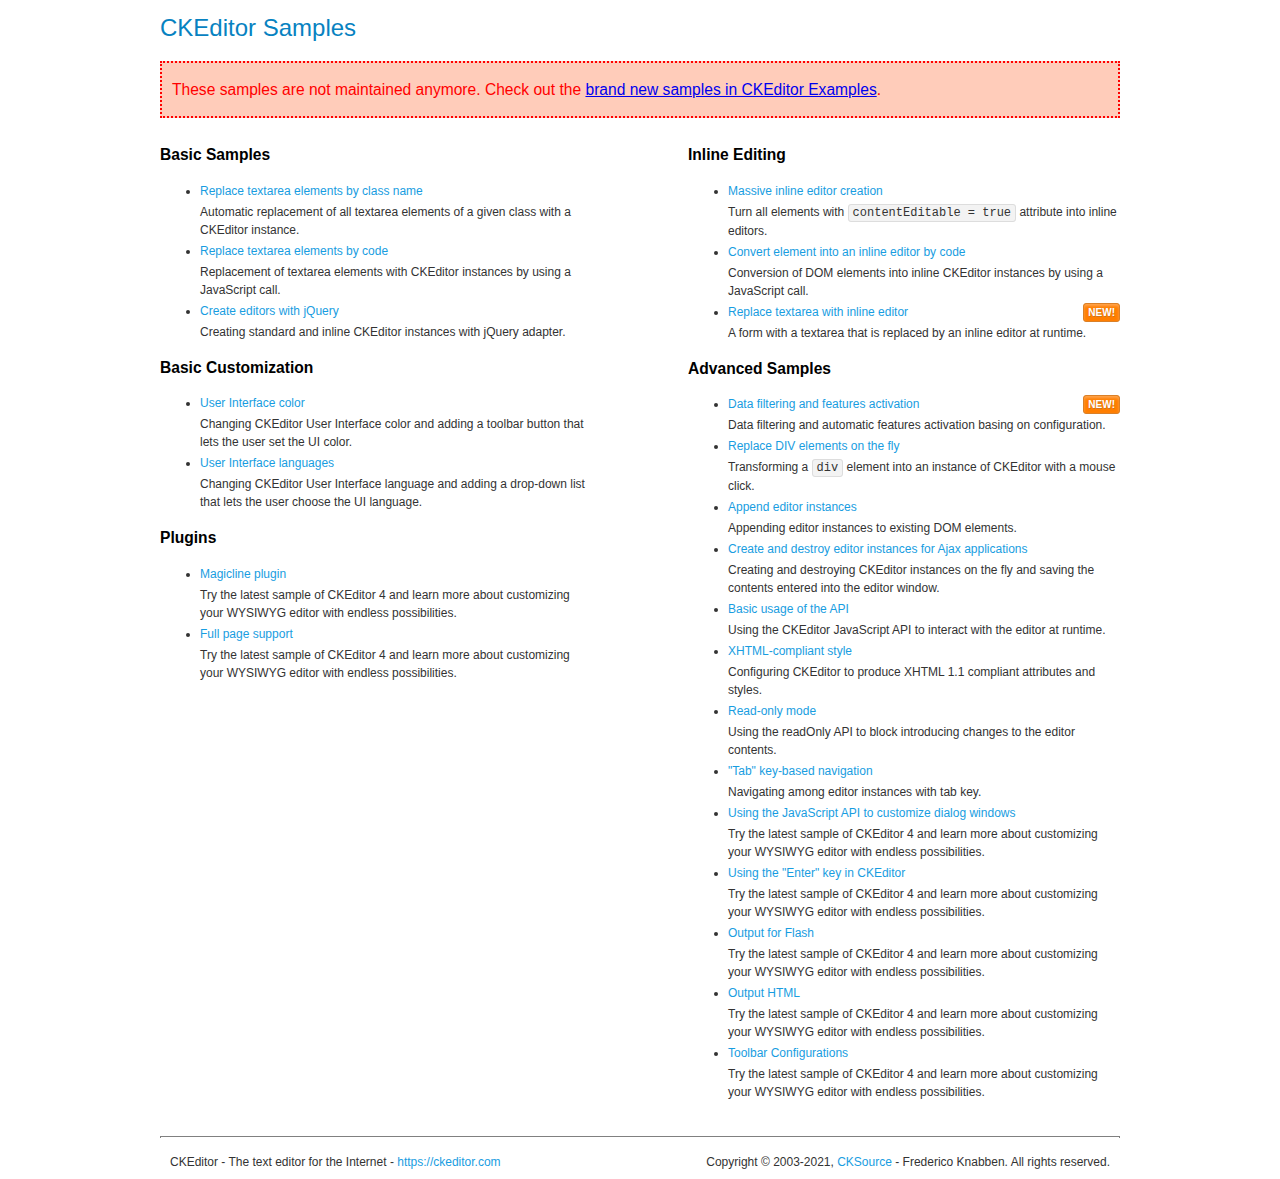
<file: admin/plugins/ckeditor/samples/old/index.html>
<!DOCTYPE html>
<!--
Copyright (c) 2003-2021, CKSource - Frederico Knabben. All rights reserved.
For licensing, see LICENSE.md or https://ckeditor.com/legal/ckeditor-oss-license
-->
<html lang="en">
<head>
	<meta charset="utf-8">
	<title>CKEditor Samples</title>
	<link rel="stylesheet" href="sample.css">
	<meta name="description" content="Try the latest sample of CKEditor 4 and learn more about customizing your WYSIWYG editor with endless possibilities.">
</head>
<body>
	<h1 class="samples">
		CKEditor Samples
	</h1>
	<div class="warning deprecated">
		These samples are not maintained anymore. Check out the <a href="https://ckeditor.com/docs/ckeditor4/latest/examples/index.html">brand new samples in CKEditor Examples</a>.
	</div>
	<div class="twoColumns">
		<div class="twoColumnsLeft">
			<h2 class="samples">
				Basic Samples
			</h2>
			<dl class="samples">
				<dt><a class="samples" href="replacebyclass.html">Replace textarea elements by class name</a></dt>
				<dd>Automatic replacement of all textarea elements of a given class with a CKEditor instance.</dd>

				<dt><a class="samples" href="replacebycode.html">Replace textarea elements by code</a></dt>
				<dd>Replacement of textarea elements with CKEditor instances by using a JavaScript call.</dd>

				<dt><a class="samples" href="jquery.html">Create editors with jQuery</a></dt>
				<dd>Creating standard and inline CKEditor instances with jQuery adapter.</dd>
			</dl>

			<h2 class="samples">
				Basic Customization
			</h2>
			<dl class="samples">
				<dt><a class="samples" href="uicolor.html">User Interface color</a></dt>
				<dd>Changing CKEditor User Interface color and adding a toolbar button that lets the user set the UI color.</dd>

				<dt><a class="samples" href="uilanguages.html">User Interface languages</a></dt>
				<dd>Changing CKEditor User Interface language and adding a drop-down list that lets the user choose the UI language.</dd>
			</dl>


			<h2 class="samples">Plugins</h2>
<dl class="samples">
<dt><a class="samples" href="magicline/magicline.html">Magicline plugin</a></dt>
<dd>Try the latest sample of CKEditor 4 and learn more about customizing your WYSIWYG editor with endless possibilities.</dd>

<dt><a class="samples" href="wysiwygarea/fullpage.html">Full page support</a></dt>
<dd>Try the latest sample of CKEditor 4 and learn more about customizing your WYSIWYG editor with endless possibilities.</dd>
</dl>
		</div>
		<div class="twoColumnsRight">
			<h2 class="samples">
				Inline Editing
			</h2>
			<dl class="samples">
				<dt><a class="samples" href="inlineall.html">Massive inline editor creation</a></dt>
				<dd>Turn all elements with <code>contentEditable = true</code> attribute into inline editors.</dd>

				<dt><a class="samples" href="inlinebycode.html">Convert element into an inline editor by code</a></dt>
				<dd>Conversion of DOM elements into inline CKEditor instances by using a JavaScript call.</dd>

				<dt><a class="samples" href="inlinetextarea.html">Replace textarea with inline editor</a> <span class="new">New!</span></dt>
				<dd>A form with a textarea that is replaced by an inline editor at runtime.</dd>

				
			</dl>

			<h2 class="samples">
				Advanced Samples
			</h2>
			<dl class="samples">
				<dt><a class="samples" href="datafiltering.html">Data filtering and features activation</a> <span class="new">New!</span></dt>
				<dd>Data filtering and automatic features activation basing on configuration.</dd>

				<dt><a class="samples" href="divreplace.html">Replace DIV elements on the fly</a></dt>
				<dd>Transforming a <code>div</code> element into an instance of CKEditor with a mouse click.</dd>

				<dt><a class="samples" href="appendto.html">Append editor instances</a></dt>
				<dd>Appending editor instances to existing DOM elements.</dd>

				<dt><a class="samples" href="ajax.html">Create and destroy editor instances for Ajax applications</a></dt>
				<dd>Creating and destroying CKEditor instances on the fly and saving the contents entered into the editor window.</dd>

				<dt><a class="samples" href="api.html">Basic usage of the API</a></dt>
				<dd>Using the CKEditor JavaScript API to interact with the editor at runtime.</dd>

				<dt><a class="samples" href="xhtmlstyle.html">XHTML-compliant style</a></dt>
				<dd>Configuring CKEditor to produce XHTML 1.1 compliant attributes and styles.</dd>

				<dt><a class="samples" href="readonly.html">Read-only mode</a></dt>
				<dd>Using the readOnly API to block introducing changes to the editor contents.</dd>

				<dt><a class="samples" href="tabindex.html">"Tab" key-based navigation</a></dt>
				<dd>Navigating among editor instances with tab key.</dd>


				
<dt><a class="samples" href="dialog/dialog.html">Using the JavaScript API to customize dialog windows</a></dt>
<dd>Try the latest sample of CKEditor 4 and learn more about customizing your WYSIWYG editor with endless possibilities.</dd>

<dt><a class="samples" href="enterkey/enterkey.html">Using the &quot;Enter&quot; key in CKEditor</a></dt>
<dd>Try the latest sample of CKEditor 4 and learn more about customizing your WYSIWYG editor with endless possibilities.</dd>

<dt><a class="samples" href="htmlwriter/outputforflash.html">Output for Flash</a></dt>
<dd>Try the latest sample of CKEditor 4 and learn more about customizing your WYSIWYG editor with endless possibilities.</dd>

<dt><a class="samples" href="htmlwriter/outputhtml.html">Output HTML</a></dt>
<dd>Try the latest sample of CKEditor 4 and learn more about customizing your WYSIWYG editor with endless possibilities.</dd>

<dt><a class="samples" href="toolbar/toolbar.html">Toolbar Configurations</a></dt>
<dd>Try the latest sample of CKEditor 4 and learn more about customizing your WYSIWYG editor with endless possibilities.</dd>

			</dl>
		</div>
	</div>
	<div id="footer">
		<hr>
		<p>
			CKEditor - The text editor for the Internet - <a class="samples" href="https://ckeditor.com/">https://ckeditor.com</a>
		</p>
		<p id="copy">
			Copyright &copy; 2003-2021, <a class="samples" href="https://cksource.com/">CKSource</a> - Frederico Knabben. All rights reserved.
		</p>
	</div>
</body>
</html>
</file>
<file: admin/plugins/ckeditor/samples/old/sample.css>
/*
Copyright (c) 2003-2021, CKSource - Frederico Knabben. All rights reserved.
For licensing, see LICENSE.md or https://ckeditor.com/legal/ckeditor-oss-license
*/

html, body, h1, h2, h3, h4, h5, h6, div, span, blockquote, p, address, form, fieldset, img, ul, ol, dl, dt, dd, li, hr, table, td, th, strong, em, sup, sub, dfn, ins, del, q, cite, var, samp, code, kbd, tt, pre
{
	line-height: 1.5;
}

body
{
	padding: 10px 30px;
}

input, textarea, select, option, optgroup, button, td, th
{
	font-size: 100%;
}

pre
{
	-moz-tab-size: 4;
	tab-size: 4;
}

pre, code, kbd, samp, tt
{
	font-family: monospace,monospace;
	font-size: 1em;
}

body {
	width: 960px;
	margin: 0 auto;
}

code
{
	background: #f3f3f3;
	border: 1px solid #ddd;
	padding: 1px 4px;
	border-radius: 3px;
}

abbr
{
	border-bottom: 1px dotted #555;
	cursor: pointer;
}

.new, .beta
{
	text-transform: uppercase;
	font-size: 10px;
	font-weight: bold;
	padding: 1px 4px;
	margin: 0 0 0 5px;
	color: #fff;
	float: right;
	border-radius: 3px;
}

.new
{
	background: #FF7E00;
	border: 1px solid #DA8028;
	text-shadow: 0 1px 0 #C97626;

	box-shadow: 0 2px 3px 0 #FFA54E inset;
}

.beta
{
	background: #18C0DF;
	border: 1px solid #19AAD8;
	text-shadow: 0 1px 0 #048CAD;
	font-style: italic;

	box-shadow: 0 2px 3px 0 #50D4FD inset;
}

h1.samples
{
	color: #0782C1;
	font-size: 200%;
	font-weight: normal;
	margin: 0;
	padding: 0;
}

h1.samples a
{
	color: #0782C1;
	text-decoration: none;
	border-bottom: 1px dotted #0782C1;
}

.samples a:hover
{
	border-bottom: 1px dotted #0782C1;
}

h2.samples
{
	color: #000000;
	font-size: 130%;
	margin: 15px 0 0 0;
	padding: 0;
}

p, blockquote, address, form, pre, dl, h1.samples, h2.samples
{
	margin-bottom: 15px;
}

ul.samples
{
	margin-bottom: 15px;
}

.clear
{
	clear: both;
}

fieldset
{
	margin: 0;
	padding: 10px;
}

body, input, textarea
{
	color: #333333;
	font-family: Arial, Helvetica, sans-serif;
}

body
{
	font-size: 75%;
}

a.samples
{
	color: #189DE1;
	text-decoration: none;
}

form
{
	margin: 0;
	padding: 0;
}

pre.samples
{
	background-color: #F7F7F7;
	border: 1px solid #D7D7D7;
	overflow: auto;
	padding: 0.25em;
	white-space: pre-wrap; /* CSS 2.1 */
	word-wrap: break-word; /* IE7 */
}

#footer
{
	clear: both;
	padding-top: 10px;
}

#footer hr
{
	margin: 10px 0 15px 0;
	height: 1px;
	border: solid 1px gray;
	border-bottom: none;
}

#footer p
{
	margin: 0 10px 10px 10px;
	float: left;
}

#footer #copy
{
	float: right;
}

#outputSample
{
	width: 100%;
	table-layout: fixed;
}

#outputSample thead th
{
	color: #dddddd;
	background-color: #999999;
	padding: 4px;
	white-space: nowrap;
}

#outputSample tbody th
{
	vertical-align: top;
	text-align: left;
}

#outputSample pre
{
	margin: 0;
	padding: 0;
}

.description
{
	border: 1px dotted #B7B7B7;
	margin-bottom: 10px;
	padding: 10px 10px 0;
	overflow: hidden;
}

label
{
	display: block;
	margin-bottom: 6px;
}

/**
 *	CKEditor editables are automatically set with the "cke_editable" class
 *	plus cke_editable_(inline|themed) depending on the editor type.
 */

/* Style a bit the inline editables. */
.cke_editable.cke_editable_inline
{
	cursor: pointer;
}

/* Once an editable element gets focused, the "cke_focus" class is
   added to it, so we can style it differently. */
.cke_editable.cke_editable_inline.cke_focus
{
	box-shadow: inset 0px 0px 20px 3px #ddd, inset 0 0 1px #000;
	outline: none;
	background: #eee;
	cursor: text;
}

/* Avoid pre-formatted overflows inline editable. */
.cke_editable_inline pre
{
	white-space: pre-wrap;
	word-wrap: break-word;
}

/**
 *	Samples index styles.
 */

.twoColumns,
.twoColumnsLeft,
.twoColumnsRight
{
	overflow: hidden;
}

.twoColumnsLeft,
.twoColumnsRight
{
	width: 45%;
}

.twoColumnsLeft
{
	float: left;
}

.twoColumnsRight
{
	float: right;
}

dl.samples
{
	padding: 0 0 0 40px;
}
dl.samples > dt
{
	display: list-item;
	list-style-type: disc;
	list-style-position: outside;
	margin: 0 0 3px;
}
dl.samples > dd
{
	margin: 0 0 3px;
}
.warning
{
	color: #ff0000;
	background-color: #FFCCBA;
	border: 2px dotted #ff0000;
	padding: 15px 10px;
	margin: 10px 0;
}

.warning.deprecated {
	font-size: 1.3em;
}

/* Used on inline samples */

blockquote
{
	font-style: italic;
	font-family: Georgia, Times, "Times New Roman", serif;
	padding: 2px 0;
	border-style: solid;
	border-color: #ccc;
	border-width: 0;
}

.cke_contents_ltr blockquote
{
	padding-left: 20px;
	padding-right: 8px;
	border-left-width: 5px;
}

.cke_contents_rtl blockquote
{
	padding-left: 8px;
	padding-right: 20px;
	border-right-width: 5px;
}

img.right {
	border: 1px solid #ccc;
	float: right;
	margin-left: 15px;
	padding: 5px;
}

img.left {
	border: 1px solid #ccc;
	float: left;
	margin-right: 15px;
	padding: 5px;
}

.marker
{
	background-color: Yellow;
}
</file>
